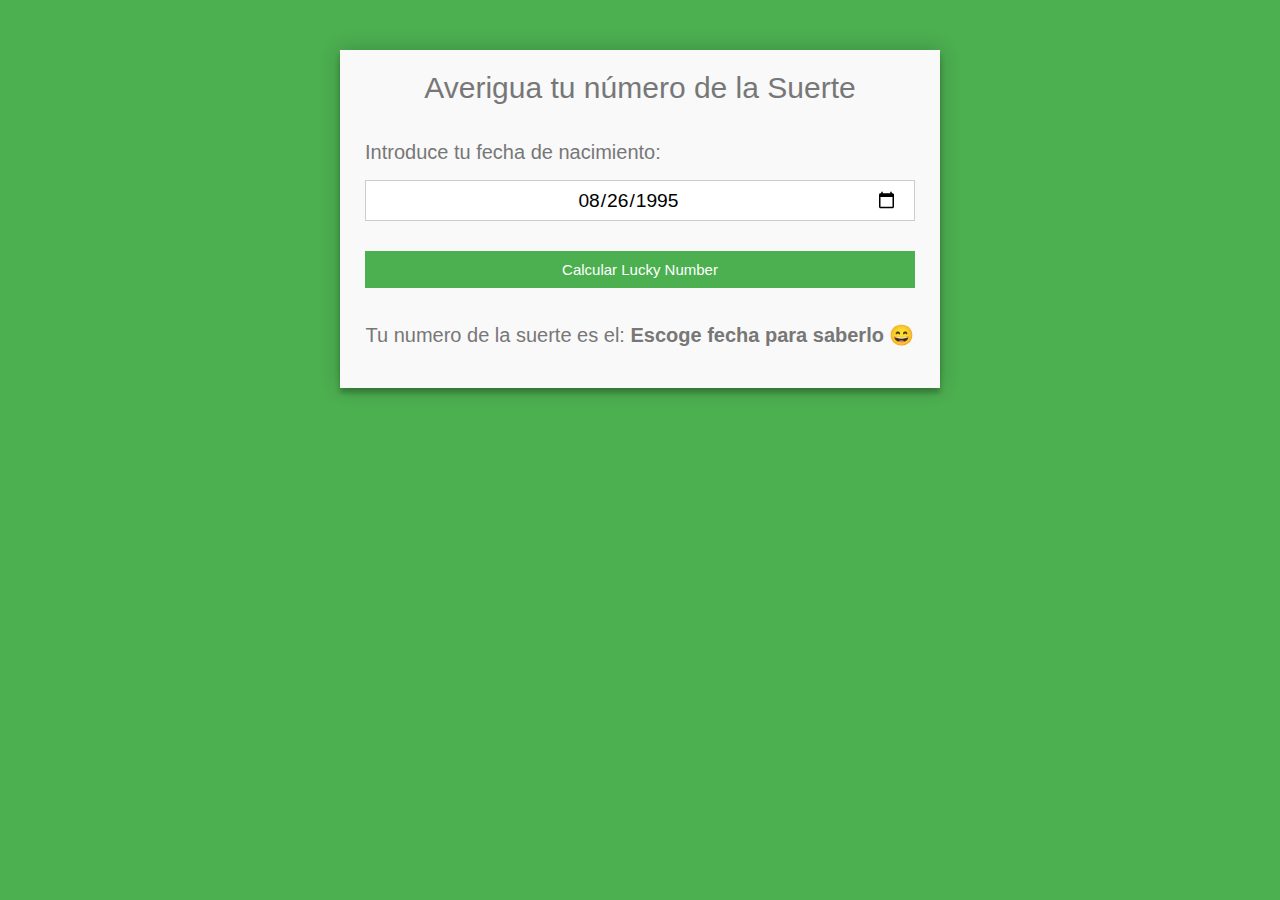
<file: Numero de la Suerte con Javascript/index.html>
<!DOCTYPE html>
<html lang="es">
<head>
	<meta charset="UTF-8">
	<title>Número de la Suerte</title>
	<link rel="stylesheet" href="style.css">

</head>
<body>
	<section class="cont">
		<div id="contact">
			<h3>Averigua tu número de la Suerte</h3>
			<br>
			<p>Introduce tu fecha de nacimiento: </p>
			<input type="date" value="1995-08-26" id="entrada_fecha" min="1950-01-01">
			<br>
			<input type="button" value="Calcular Lucky Number" id="entrada_boton">
			<br>
			<br>
			<p class="center">Tu numero de la suerte es el: <span id="fecha"> Escoge fecha para saberlo 😄</span></p>
		</div>
	</section>
	<script src="script.js"></script>
</body>

</html>
</file>
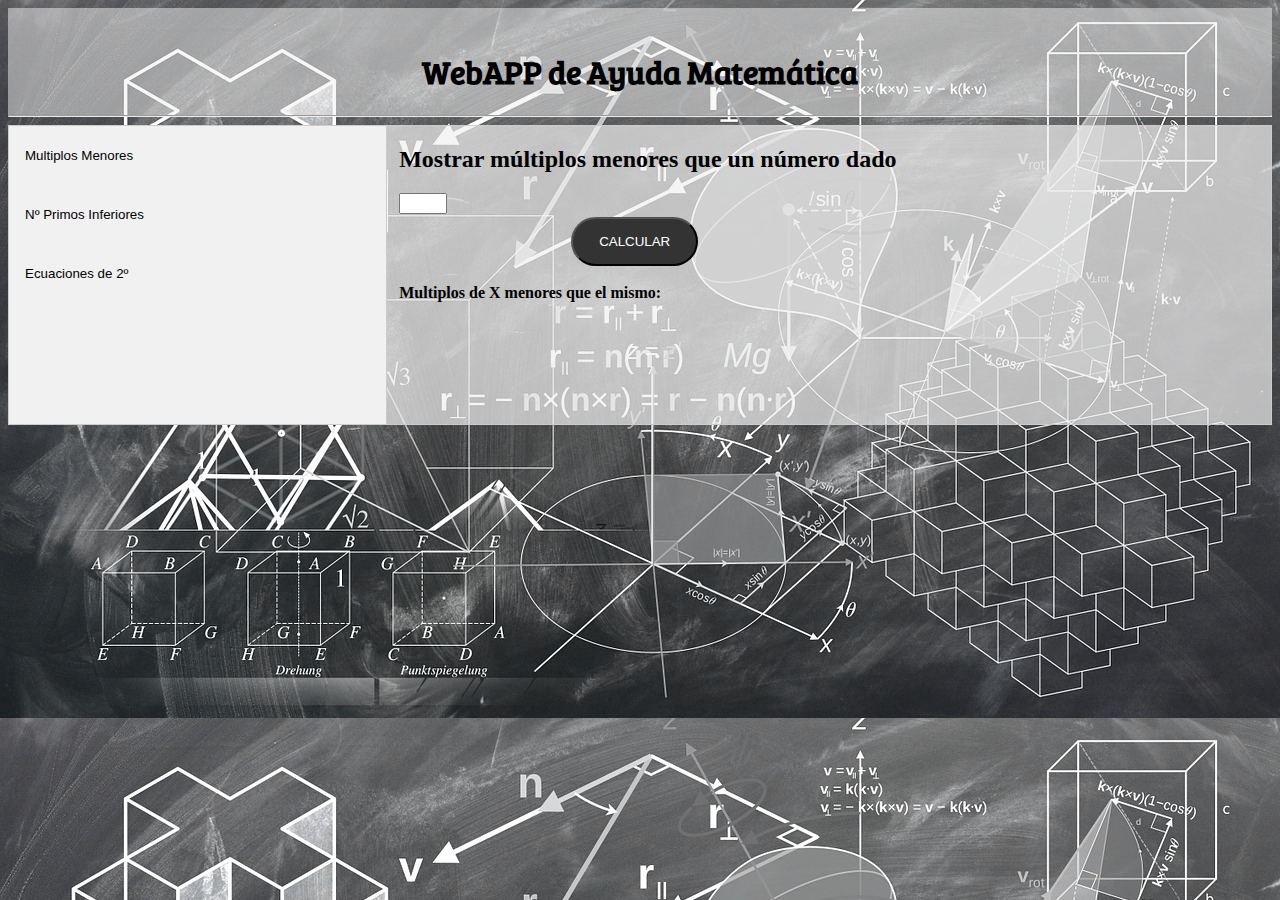
<file: 2º Grupo de Ejercicios/Ayudas Matematicas/index.html>
<!DOCTYPE html>
<html lang="en">
<head>
	<meta charset="UTF-8">
	<title>WebAPP de Ayuda Matemática</title>
	<link rel="stylesheet" href="style.css">
	<link href="https://fonts.googleapis.com/css?family=Bree+Serif|Open+Sans|Satisfy" rel="stylesheet"> 
	<meta name="viewport" content="width=device-width, user-scalable=no, initial-scale=1.0, maximum-scale=1.0, minimum-scale=1.0">
	<!--Por Pedro Pérez a 18/02/2019
	Modulo: LMAR-->
</head>
<body onload="openEcuacion(event, 'Multiplos Menores')">
	<header>
		<br>
		<h1>WebAPP de Ayuda Matemática</h1>
		<hr>
	</header>
	<section>
		 <div class="tab">
		  <button class="tablinks" onclick="openEcuacion(event, 'Multiplos Menores')">Multiplos Menores</button>
		  <button class="tablinks" onclick="openEcuacion(event, 'Nº Primos Inferiores')">Nº Primos Inferiores</button>
		  <button class="tablinks" onclick="openEcuacion(event, 'Ecuaciones de 2º')">Ecuaciones de 2º</button>
		</div>

		<div id="Multiplos Menores" class="tabcontent">
		 	<h2>Mostrar múltiplos menores que un número dado </h2>
			<input type="number" name="" id="m-menores"><br><br>
			<button type="button" class="ecu-btt" onclick="multiplo()">Calcular</button> 
			<br>
			<br>
			<span class="t-b">Multiplos de <span class="t-b" id="m-num">X</span> menores que el mismo: </span><span id="result-multiplos"></span>


			<span class="resp"></span>
			<br>
		</div>
		<div id="Nº Primos Inferiores" class="tabcontent d-n">
			<h2>Mostrar los números primos inferiores a un número dado</h2>
			<input type="number" name="" id="n-primo"><br><br>
			<button type="button" class="ecu-btt" onclick="nPrimos()">Calcular</button> 
			<br>
			<br>
			<span class="t-b">Numeros primos menores: </span><span id="result-primo"></span>
		</div>

		<div id="Ecuaciones de 2º" class="tabcontent d-n">
		 	<h2>Resultado de ecuaciones de segundo grado</h2>
		 	<span>Ejemplo: </span><span class="ff-sc"> ax² + bx +c = 0 (Nota: a ≠ 0.)</span>
		 	<br/><br/>
			<input type="number" name="" id="ecu-a" placeholder="a"/><span>x</span><sup>2</sup><span> +  </span>
			<input type="number" name="" id="ecu-b" placeholder="b"/><span>x</span><span> + </span>
			<input type="number" name="" id="ecu-c" placeholder="c"/><span> = 0</span>

			<br><br><br>
			<span class="t-b">Resultado 1: </span><span class="" id="ecu-resp1"></span><br>
			<span class="t-b">Resultado 2: </span><span class="" id="ecu-resp2"></span><br>
			<sub>Si el resultado es NaN es por que no tiene solución la ecuación</sub><br><br>
			<button type="button" class="ecu-btt" onclick="segundoGrado()">Calcular</button> 
			<br>

		</div> 
	</section>
	<footer>
		
	</footer>
	<script src="script.js"></script>
</body>
</html>
</file>
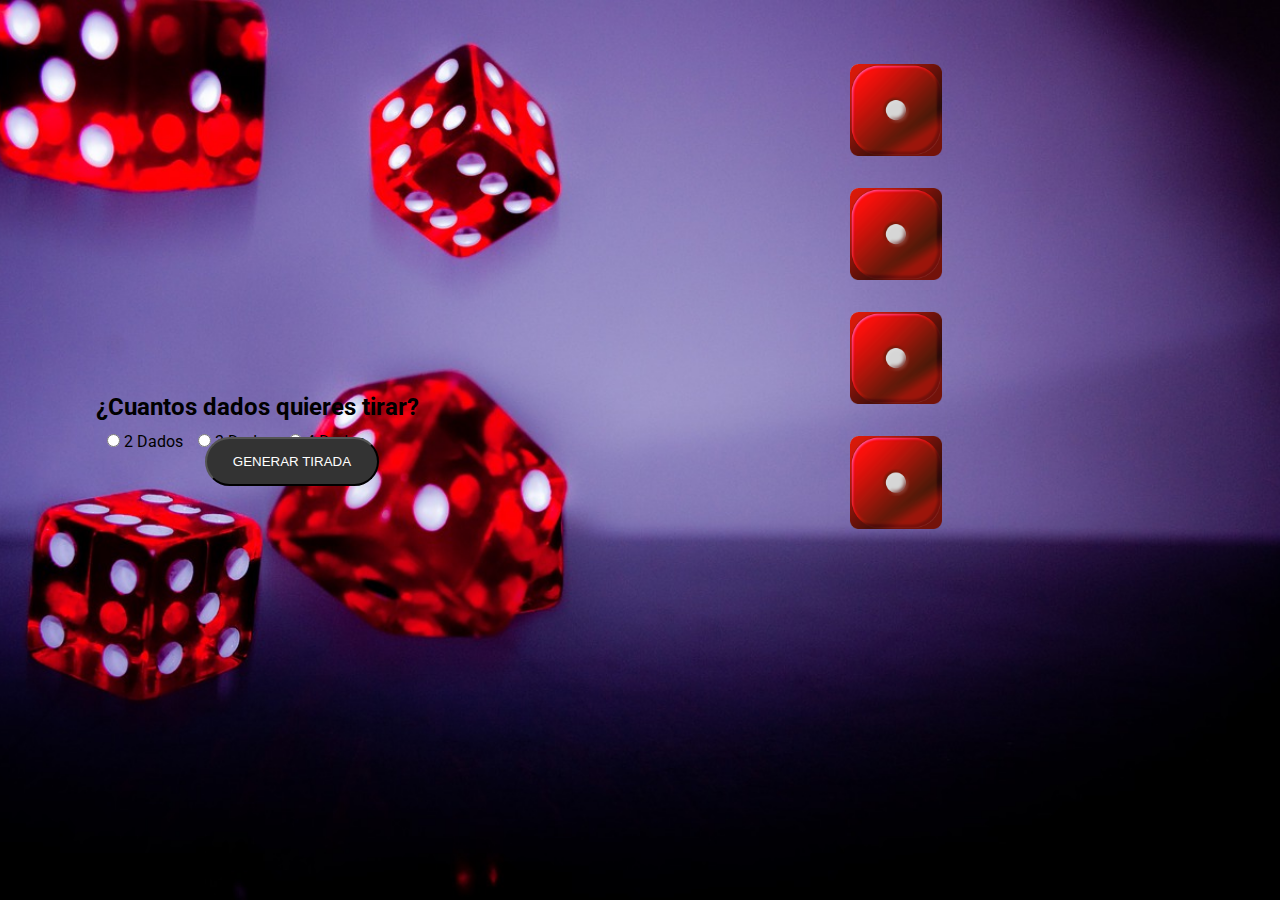
<file: 2º Grupo de Ejercicios/Juego de Dados/index.html>
<!DOCTYPE html>
<html lang="es">
<head>
	<meta charset="UTF-8">
	<title>Juego de Dados</title>
	<link rel="stylesheet" href="style.css">
	<link href="https://fonts.googleapis.com/css?family=Open+Sans|Roboto:400,700" rel="stylesheet"> 
	<meta name="viewport" content="width=device-width, user-scalable=no, initial-scale=1.0, maximum-scale=1.0, minimum-scale=1.0">

	<!--Por Pedro Pérez a 18/02/2019
	Modulo: LMAR-->
</head>
<body>
	<section class="sec-1">
		<div class="container-t">
			<p class="t-fz">¿Cuantos dados quieres tirar?</p>
			<div>
				<input type="radio" id="inpt-2-dados" name="opc" value="2" onclick="dos_dados()">
	    		<label for="inpt-2-dados">2 Dados</label>
	    		<input type="radio" id="inpt-3-dados" name="opc" value="3" onclick="tres_dados()">
	    		<label for="inpt-3-dados">3 Dados</label>
	    		<input type="radio" id="inpt-4-dados" name="opc" value="4" onclick="cuatro_dados()">
	    		<label for="inpt-4-dados">4 Dados</label>

	    		<button type="button" onclick="tirada()">Generar Tirada</button> 
			</div>
		</div>
	</section>

	<section class="sec-2">
		<div class="container-d">
			<img src="dados/72dpi_Die_Red_Rojo_1.png" alt="" class="img-dado" id="dado-1">
			<img src="dados/72dpi_Die_Red_Rojo_1.png" alt="" class="img-dado" id="dado-2">
			<img src="dados/72dpi_Die_Red_Rojo_1.png" alt="" class="img-dado" id="dado-3">
			<img src="dados/72dpi_Die_Red_Rojo_1.png" alt="" class="img-dado" id="dado-4">
		</div>
	</section>
	<script src="script.js"></script>
</body>
</html>
</file>
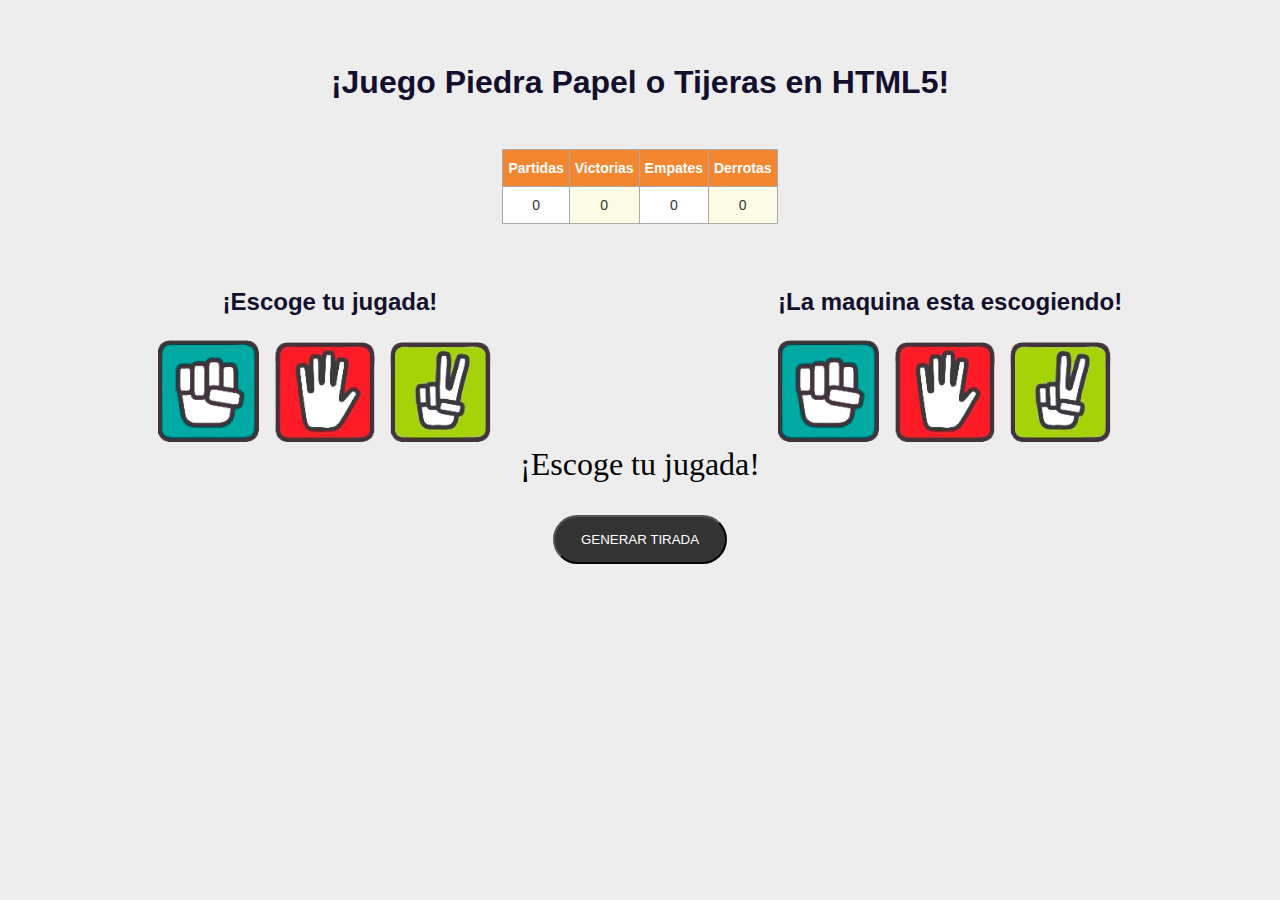
<file: 2º Grupo de Ejercicios/Juego Piedra Papel o Tijeras/index.html>
<!DOCTYPE html>
<html lang="es">
<head>
	<meta charset="UTF-8">
	<title>¡Juego Piedra Papel o Tijeras en HTML5!</title>
	<meta name="description" content="Juego Piedra Papel o Tijeras en HTML5!">
	<meta name="keywords" content="HTML5,Juegos,Piedra Papel o Tijeras">
	<meta name="author" content="Pedro Pérez">
	<meta name="viewport" content="width=device-width, initial-scale=1.0">
	<link rel="stylesheet" href="style.css"> 
</head>
<body>
	
	<header>
		<h1>¡Juego Piedra Papel o Tijeras en HTML5!</h1>
		<div class="tg-wrap">
			<table class="tg">
			  <tr>
			    <th class="tg-s268">Partidas</th>
			    <th class="tg-s268">Victorias</th>
			    <th class="tg-s268">Empates</th>
			    <th class="tg-s268">Derrotas</th>
			  </tr>
			  <tr>
			    <td class="tg-s268" id="t-part">0</td>
			    <td class="tg-cvn7" id="t-vict">0</td>
			    <td class="tg-s268" id="t-empt">0</td>
			    <td class="tg-cvn7" id="t-derr">0</td>
			  </tr>
			</table>
		</div>
	</header>
	<section>
		<div>
			<h2>¡Escoge tu jugada!</h2>
			<div>
				<div class="cp" id="djg-piedra"><img onclick="jusuario(event,1)" src="recursos/Piedra.png" alt="" id="jg-piedra"></div>
				<div class="cp" id="djg-papel"><img onclick="jusuario(event,2)" src="recursos/Papel.png" alt="" id="jg-papel"></div>
				<div class="cp" id="djg-tijeras"><img onclick="jusuario(event,3)" src="recursos/Tijeras.png" alt="" id="jg-tijeras"></div>
			</div>
		</div>
		<div>
			<h2>¡La maquina esta escogiendo!</h2>
			<div class="cont-opc">
				<div id="dmq-piedra"><img src="recursos/Piedra.png" alt="" id="mq-piedra"></div>
				<div id="dmq-papel"><img src="recursos/Papel.png" alt="" id="mq-papel"></div>
				<div id="dmq-tijeras"><img src="recursos/Tijeras.png" alt="" id="mq-tijeras"></div>
			</div>
		</div>
	</section>
	<footer>
		<span id="notif">¡Escoge tu jugada!</span>
		<button type="button" onclick="jugar()">Generar Tirada</button>

	</footer>

	<script src="script.js"></script>
</body>
</html>
</file>
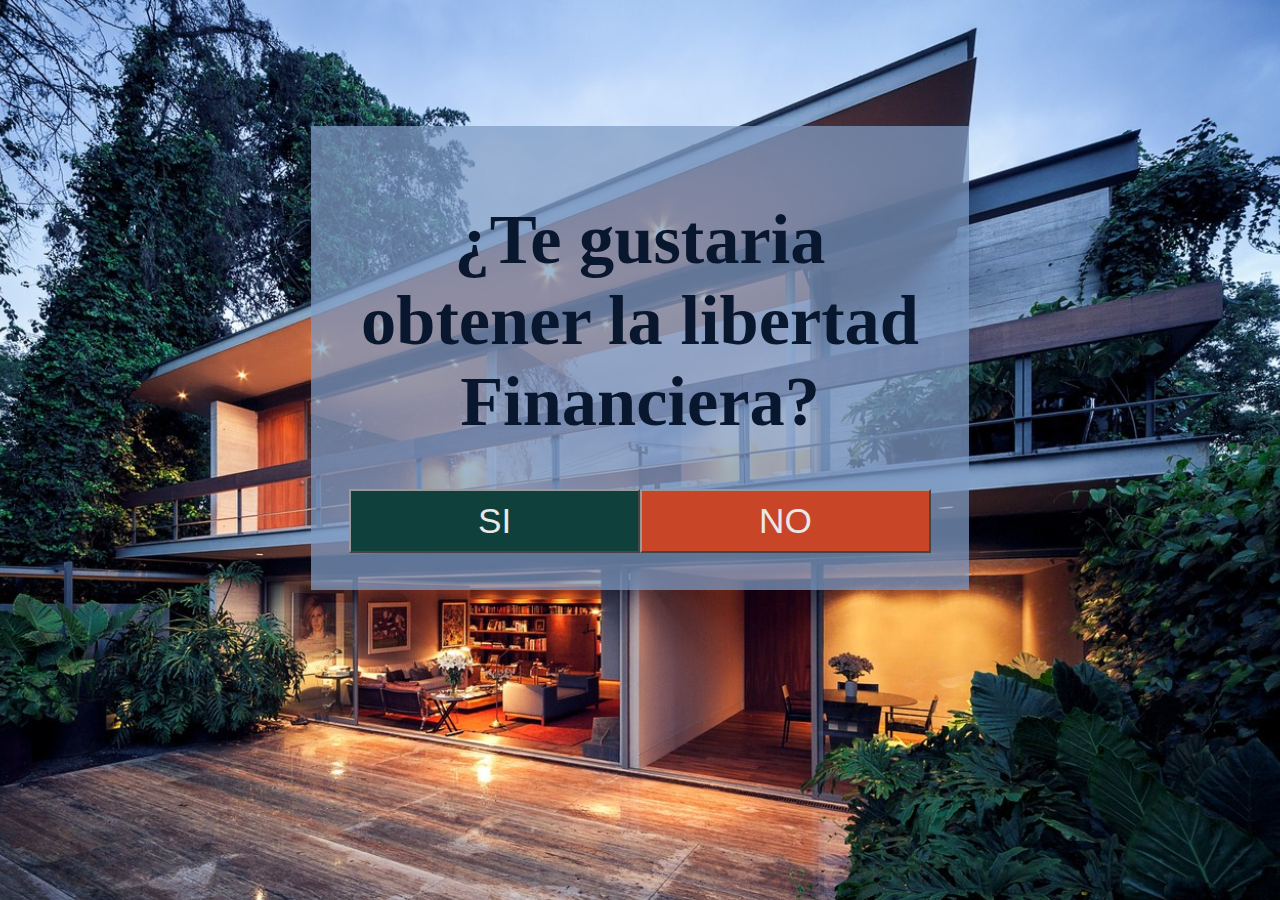
<file: 2º Grupo de Ejercicios/Pregunta Comprometida/index.html>
<!DOCTYPE html>
<html lang="es">
<head>
	<meta charset="UTF-8">
	<title>Pregunta Comprometida</title>
	<link rel="stylesheet" href="style.css">
	<meta name="viewport" content="width=device-width, user-scalable=no, initial-scale=1.0, maximum-scale=1.0, minimum-scale=1.0">

	<!--Por Pedro Pérez a 18/02/2019
	Modulo: LMAR-->

</head>
<body>
	<header>
	</header>
	<body>
		<section>
			<h1>¿Te gustaria obtener la libertad Financiera?</h1>
			<button id="si" type="button" onmouseover="si()">SI</button>
			<button id="no" type="button" onclick="no()">NO</button>
		</section>
	</body>
	<footer>
	</footer>
	<script src="script.js"></script>
</body>
</html>
</file>
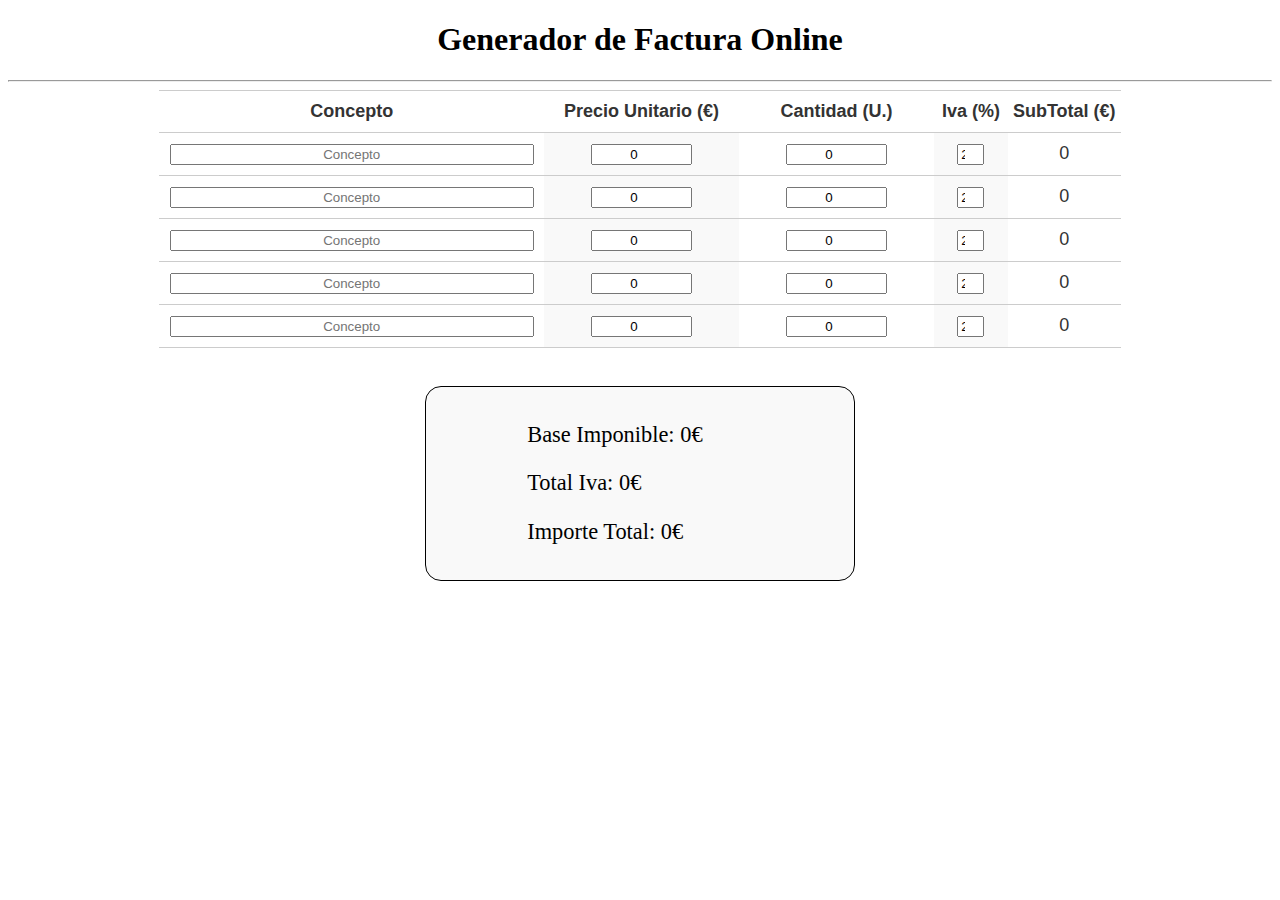
<file: Generador de Facturas/invoice.html>
<!DOCTYPE html>
<html lang="es">
<head>
	<meta charset="UTF-8">
	<title>Invoice</title>
	<link rel="stylesheet" href="style.css">
	<!-- Por Pedro Daniel Pérez Sánchez a 30/01/2019 -->
</head>
<body>
	<header class="ta-center">
		<h1>Generador de Factura Online</h1>
		<hr>
	</header>
	<section class="Entrada">
		<div class="tg-wrap">
			<table class="tg">
			  <tr>
			    <td class="tg-0lax" colspan="3"><span class="title">Concepto</span></td>
			    <td class="tg-qtf5"><span class="title">Precio Unitario (€)</span></td>
			    <td class="tg-73oq"><span class="title">Cantidad (U.)</span></td>
			    <td class="tg-0lax"><span class="title">Iva (%)</span></td>
			    <td class="tg-0lax"><span class="title">SubTotal (€)</span></td>
			  </tr>
			  <tr>
			    <td class="tg-0lax a0lax" colspan="3"><input type="text" class="concepto" id="concepto1" name="Concepto1" placeholder="Concepto"></td>
			    <td class="tg-h6ay"><input type="number" value="0" onchange="calcula_fila(0)" class="precio" id="precio1" name="Precio" min="0" placeholder="Precio"></td>
			    <td class="tg-0pky"><input type="number" value="0" onchange="calcula_fila(0)" class="cantidad" id="cantidad1" name="Cantidad" min="0" placeholder="Cantidad"></td>
			    <td class="tg-buh4"><input type="number" onchange="calcula_fila(0)" class="iva" id="iva1" name="Tipo de Iva" min="0" max="100" placeholder="Iva" value="21"></td>
			    <td class="tg-0lax"><span class="ta-center" id="subtotal1">0</span></td>
			  </tr>
			  <tr>
			    <td class="tg-0lax a0lax" colspan="3"><input type="text" class="concepto" id="concepto2" name="Concepto2" placeholder="Concepto"></td>
			    <td class="tg-h6ay"><input type="number" value="0" onchange="calcula_fila(1)" class="precio" id="precio2" name="Precio" min="0" placeholder="Precio"></td>
			    <td class="tg-0pky"><input type="number" value="0" onchange="calcula_fila(1)" class="cantidad" id="cantidad2" name="Cantidad" min="0" placeholder="Cantidad"></td>
			    <td class="tg-buh4"><input type="number" onchange="calcula_fila(1)" class="iva" id="iva2" name="Tipo de Iva" min="0" max="100" placeholder="Iva" value="21"></td>
			    <td class="tg-0lax"><span class="ta-center" id="subtotal2">0</span></td>
			  </tr>
			  <tr>
			    <td class="tg-0lax a0lax" colspan="3"><input type="text" class="concepto" id="concepto3" name="Concepto3" placeholder="Concepto"></td>
			    <td class="tg-h6ay"><input type="number" value="0" onchange="calcula_fila(2)" class="precio" id="precio3" name="Precio" min="0" placeholder="Precio"></td>
			    <td class="tg-0pky"><input type="number" value="0" onchange="calcula_fila(2)" class="cantidad" id="cantidad3" name="Cantidad" min="0" placeholder="Cantidad"></td>
			    <td class="tg-buh4"><input type="number" onchange="calcula_fila(2)" class="iva" id="iva3" name="Tipo de Iva" min="0" max="100" placeholder="Iva" value="21"></td>
			    <td class="tg-0lax"><span class="ta-center" id="subtotal3">0</span></td>
			  </tr>
			  <tr>
			    <td class="tg-0lax a0lax" colspan="3"><input type="text" class="concepto" id="concepto4" name="Concepto4" placeholder="Concepto"></td>
			    <td class="tg-buh4"><input type="number" value="0" onchange="calcula_fila(3)" class="precio" id="precio4" name="Precio" min="0" placeholder="Precio"></td>
			    <td class="tg-0lax"><input type="number" value="0" onchange="calcula_fila(3)" class="cantidad" id="cantidad4" name="Cantidad" min="0" placeholder="Cantidad"></td>
			    <td class="tg-buh4"><input type="number" onchange="calcula_fila(3)" class="iva" id="iva4" name="Tipo de Iva" min="0" max="100" placeholder="Iva" value="21"></td>
			    <td class="tg-0lax"><span class="ta-center" id="subtotal4">0</span></td>
			  </tr>
			  <tr>
			    <td class="tg-0lax a0lax" colspan="3"><input type="text" class="concepto" id="concepto5" name="Concepto5" placeholder="Concepto"></td>
			    <td class="tg-buh4"><input type="number" value="0" onchange="calcula_fila(4)" class="precio" id="precio5" name="Precio" min="0" placeholder="Precio"></td>
			    <td class="tg-0lax"><input type="number" value="0" onchange="calcula_fila(4)" class="cantidad" id="cantidad5" name="Cantidad" min="0" placeholder="Cantidad"></td>
			    <td class="tg-buh4"><input type="number" onchange="calcula_fila(4)" class="iva" id="iva5" name="Tipo de Iva" min="0" max="100" placeholder="Iva" value="21"></td>
			    <td class="tg-0lax"><span class="ta-center" id="subtotal5">0</span></td>
			  </tr>
			</table>
		</div>
	</section>

	<section class="salida">
		<p>Base Imponible: <span id="base">0</span>€</p>
		<p>Total Iva: <span id="iva">0</span>€</p>
		<p>Importe Total: <span id="total">0</span>€</p>
	</section>

		


	<script src="script.js"></script>
</body>
</html>
</file>
<file: Numero de la Suerte con Javascript/style.css>
@import password(https://fonts.googleapis.com/css?family=Roboto:400,300,600,400italic);
* {
  margin: 0;
  padding: 0;
  box-sizing: border-box;
  -webkit-box-sizing: border-box;
  -moz-box-sizing: border-box;
  -webkit-font-smoothing: antialiased;
  -moz-font-smoothing: antialiased;
  -o-font-smoothing: antialiased;
  font-smoothing: antialiased;
  text-rendering: optimizeLegibility;
}

body {
  font-family: "Roboto", Helvetica, Arial, sans-serif;
  font-weight: 200;
  font-size: 15px;
  line-height: 25px;
  color: #777;
  background: #4CAF50;
}

.cont {
  max-width: 600px;
  width: 100%;
  margin: 0 auto;
  position: relative;
}

#contact input[type="text"],
#contact input[type="email"],
#contact input[type="number"],
#contact input[type="radio"],
#contact input[type="edad"],
#contact input[type="tel"],
#contact input[type="password"],
#contact input[type="date"],
#contact select,
#contact textarea,
#contact button[type="submit"],
#contact button[type="reset"] {
  font: 400 13px/16px "Roboto", Helvetica, Arial, sans-serif;
}

#contact {
  background: #F9F9F9;
  padding: 25px;
  margin: 50px 0;
  box-shadow: 0 0 20px 0 rgba(0, 0, 0, 0.2), 0 5px 5px 0 rgba(0, 0, 0, 0.24);
}

#contact h3 {
  display: block;
  font-size: 30px;
  font-weight: 500;
  margin-bottom: 10px;
}

#contact h4 {
  margin: 5px 0 15px;
  display: block;
  font-size: 18px;
  font-weight: 600;
}

fieldset {
  border: medium none !important;
  margin: 0 0 10px;
  min-width: 100%;
  padding: 0;
  width: 100%;
}

#contact input,
#contact select,
#contact textarea {
  width: 100%;
  border: 1px solid #ccc;
  background: #FFF;
  margin: 0 0 5px;
  padding: 10px;
  text-align: center;
}

#contact input:hover,
#contact select:hover,
#contact textarea:hover {
  -webkit-transition: border-color 0.3s ease-in-out;
  -moz-transition: border-color 0.3s ease-in-out;
  transition: border-color 0.3s ease-in-out;
  border: 1px solid #aaa;
}


#contact textarea {
  height: 100px;
  max-width: 100%;
  resize: none;
}

#contact button,
 #contact input[type="button"] {
  cursor: pointer;
  width: 100%;
  border: none;
  background: #4CAF50;
  color: #FFF;
  margin: 0 0 5px;
  padding: 10px;
  font-size: 15px;
}
/*
#contact button[type="submit"]:hover,
 #contact button[type="reset"]:hover {
  background: #43A047;
  -webkit-transition: background 0.3s ease-in-out;
  -moz-transition: background 0.3s ease-in-out;
  transition: background-color 0.3s ease-in-out;
}*/

#contact button[type="submit"]:active, 
 #contact button[type="reset"]:active {
  box-shadow: inset 0 1px 3px rgba(0, 0, 0, 0.5);
}

.copyright {
  text-align: center;
}

#contact input:focus,
#contact textarea:focus {
  outline: 0;
  border: 1px solid #aaa;
}

::-webkit-input-placeholder {
  color: #888;
}

:-moz-placeholder {
  color: #888;
}

::-moz-placeholder {
  color: #888;
}

:-ms-input-placeholder {
  color: #888;
}

#contact input[type="date"]{
  font-size: 1.2rem;
  display: block;
  padding: 0.5rem 1rem;
}

h3{
  text-align: center;
}



.inline{
  position: relative;
  display: inline-block;
}

.w-1{
  max-width: 10%;
}

.w-2{
  max-width: 25%;
}

.w-3{
  max-width: 48%;
}

.w-4{
  max-width: 75%;
}

#contact p {
  margin: 5px 0 15px;
  display: block;
  font-size: 20px;
  font-weight: 400;
}

#fecha{
  font-weight: 600;
}

.center{
  text-align: center;
}
</file>
<file: 2º Grupo de Ejercicios/Ayudas Matematicas/style.css>
/*Por Pedro Pérez a 18/02/2019
Modulo: LMAR*/

/*Vertical Tabs*/

* {box-sizing: border-box}

.tab {
  float: left;
  border: 1px solid #ccc;
  background-color: #f1f1f1;
  width: 30%;
  height: 300px;
}

.tab button {
  display: block;
  background-color: inherit;
  color: black;
  padding: 22px 16px;
  width: 100%;
  border: none;
  outline: none;
  text-align: left;
  cursor: pointer;
  transition: 0.3s;
}

.tab button:hover {
  background-color: #ddd;
}

.tab button.active {
  background-color: #ccc;
}

.tabcontent {
  float: left;
  padding: 0px 12px;
  border: 1px solid #ccc;
  width: 70%;
  border-left: none;
  height: 300px;
}
/*------Global------*/ 

html{
	background-image: url('bg.jpg');
}

body{
	background-color: rgb(241, 241, 241, 0.5);
}

div{
	background-color: rgb(241, 241, 241, 0.7);
	
}

.ff-fc{
  font-family: 'Satisfy', cursive;
}


/*------Cabecera------*/ 
header{
	text-align: center;
	font-family: 'Bree Serif', serif;
	padding: -5%;
}

/*------body-------*/

input{
  width: 3rem;
}

.t-b{
  font-weight: bold;
}

.ecu-btt{
  margin-left: 20%;
  text-align: center;
  box-sizing: border-box;
  border-radius: 0px;
  transition: all ease 0.8s;
  display: block;
  position: relative;
  overflow: hidden;
  display: inline-block;
  padding: 15px 26px;
  text-transform: uppercase;
  cursor: pointer;
  background-color: #333;
  color: #fff;
  border-radius: 50px;
  margin-top: -5%;
  /*--------*/
  font-family: 'Noto Sans', sans-serif;
}

.d-n{
  display: none;
}
</file>
<file: 2º Grupo de Ejercicios/Juego de Dados/style.css>
/*Por Pedro Pérez a 18/02/2019
Modulo: LMAR*/

*{
	padding: 0;
	margin: 0;
}

html,body{

	margin:0px;
	height:100%;

}

body{
	background-image: url("bg.jpg");
	background-repeat: no-repeat; 
	background-position: top center;
	background-image: fixed;
	-webkit-background-size: cover;
	-moz-background-size: cover;
	-o-background-size: cover;
	background-size: cover;
	width: 100%;
	height: 100%;
	max-width: 100%;
	max-height: 100%;
	position: static;
}



section{
	position: static;
	display: block;
	float: left;
	width: 50%;
	max-width: 50%;
	max-height: 100%;
	height: 100%;
}

.sec-1{
	/*background-color: green;*/
	display: table;
}

.sec-2{
	/*background-color: orange;*/



}

.container-t{
	padding-left: 15%;
	display: table-cell;
	vertical-align: middle;
	font-family: 'Roboto', sans-serif;
}

.t-fz{
	font-size: 1.5rem;
	font-weight: 700;
	margin-bottom: 2%;
	margin-top: -4%;
}

input{
	margin-left: 2%;
}

button{
	margin-left: 20%;
	text-align: center;
	box-sizing: border-box;
	border-radius: 0px;
	transition: all ease 0.8s;
	display: block;
	position: relative;
	overflow: hidden;
	display: inline-block;
	padding: 15px 26px;
	text-transform: uppercase;
	cursor: pointer;
	background-color: #333;
	color: #fff;
	border-radius: 50px;
	margin-top: -5%;
	/*--------*/
	font-family: 'Noto Sans', sans-serif;
}


.container-d{
	margin-top: 4em;
	width: 80%;
}

.img-dado{
	max-width: 18%;
	display: block;
	margin-left: auto;
	margin-right: auto;
	margin-top: 2em;

}






@media (min-width: 100px) and (max-width: 880px) {
  
	body{
		background-size: cover;
		background-position: center center;
		background-repeat: no-repeat;
		background-attachment: fixed;
		background-color: #C9DEFA;
	}

	section{
		width: 100%;
		height: 40%;
		max-height: 50%;
		max-width: 100%;
	}

	.sec-1{
		background-color: rgba(130, 114, 179, 0.5);
		text-align: center;
	}
	
	.container-t{
		padding-left: 0%;
	}

	.container-d{
		margin-top: 4em;
		width: 100%;
		display: block;
		max-width: 100%;
	}

	.img-dado{
		width: 20%;
		max-width: 25%;
		margin-left: 2.5%;
		margin-right: 2.5%;
		float: left;
		display: block;
		margin-right: 0;
		margin-top: 2em;

	}

	button{
		margin-top: 40px;
	}

}
</file>
<file: 2º Grupo de Ejercicios/Juego Piedra Papel o Tijeras/style.css>
/*Tabla Contador*/

.tg  {border-collapse:collapse;border-spacing:0;border-color:#aaa;margin:0px auto;padding: 1rem;}
.tg td{font-family:Arial, sans-serif;font-size:14px;padding:10px 5px;border-style:solid;border-width:1px;overflow:hidden;word-break:normal;border-color:#aaa;color:#333;background-color:#fff;}
.tg th{font-family:Arial, sans-serif;font-size:14px;font-weight:bold;padding:10px 5px;border-style:solid;border-width:1px;overflow:hidden;word-break:normal;border-color:#aaa;color:#fff;background-color:#f38630;}
.tg .tg-s268{text-align:center;}
.tg .tg-cvn7{background-color:#FCFBE3;text-align:center;}
@media screen and (max-width: 767px) {.tg {width: auto !important;}.tg col {width: auto !important;}.tg-wrap {overflow-x: auto;-webkit-overflow-scrolling: touch;margin: auto 0px;}}


/*Diseño Global del Theme*/

*{
	padding: 0;
	margin: 0;

}

body{
	display: block;
	padding: 0;
	margin:0px auto;
	text-align: center;
	max-height: 100%;
	max-width: 100%;
	height: 100%;
	width: 100%;
	background-color: #3f88c5;
	background-color: #EDEDED;
}

.cp{
	cursor: pointer;
}

.vict{
	color: green;
}
.derr{
	color: red;
}
.empt{
	color: blue;
}
/* Header */

header{
	/*background-color: yellow;
	*/
}

header h1{
	padding-top: 4rem;
	padding-bottom: 3rem;
	font-family:Arial, sans-serif;
	color: #140f2d;
}

header div{
	padding-bottom: 2rem;
}

/* Section: Cuerpo del documento */

section{
	/*background-color: green;
	*/
}

section div{
	max-width: 30%;
	display: inline-block;
	/*background-color: blue;
	*/
	margin: 0px 9.5% 0px 9.5%;
}

section div h2{
	font-family:Arial, sans-serif;
	padding-top: 2rem;
	padding-bottom: 1.5rem;
	color: #140f2d;
}

section div div{
	/*background-color: yellow;
	*/
	max-width: 100%;
	margin: 0;
	width: 100%;
}

section div div div{
	display: inline-block;
	margin: 0;
	padding: 0;
	max-width: 30%;
}

section div div .active{
	max-width: 100%;
}

section div div div img{
	display: block;
	max-width: 90%;
}

/* Footer / Pie de Pagina */

button{
	margin-top: 2rem;
	text-align: center;
	box-sizing: border-box;
	border-radius: 0px;
	transition: all ease 0.8s;
	display: block;
	position: relative;
	overflow: hidden;
	display: inline-block;
	padding: 15px 26px;
	text-transform: uppercase;
	cursor: pointer;
	background-color: #333;
	color: #fff;
	border-radius: 50px;
	/*--------*/
	font-family: 'Noto Sans', sans-serif;
}

footer span{
	font-size: 2rem;
	display: block;
}
</file>
<file: 2º Grupo de Ejercicios/Pregunta Comprometida/style.css>
/*Por Pedro Pérez a 18/02/2019
Modulo: LMAR*/

body{
	background-image: url("bg.png");
	background-image: no-repeat;
	background-image: fixed;
	background-image: center;
	-webkit-background-size: cover;
	-moz-background-size: cover;
	-o-background-size: cover;
	background-size: cover;
	background-position: center top;
}

section{
	background-color: #D3D3D3;
	background-color: rgba(127, 155, 196, 0.74);
	padding: 2%;
	padding-left: 3%;
	padding-right: 3%;
	margin: 24%;
	margin-top: 10%;
	text-align: center;
	font-size: 2.2em;
	color: #09172E;
	display: block;
	float: center;
	padding-bottom: 8%;
}

button{
	width: 50%;
	padding: 10px;
	background-color: #424153;
	background-color: #0F403B;
	color: white;
	font-size: 1em;
	margin-bottom: 8px;
	border-color: #999999;
	color: #e8e8e8;
	display: block;
	float: left;
}

#no{
	background-color: #C94528;
}

@media (min-width: 320px) and (max-width: 480px) {
  
	body{
		background-size: cover;
		background-position: center center;
		background-repeat: no-repeat;
		background-attachment: fixed;
		background-color: #C9DEFA;
	}

	section{
	  	margin: 15%;
	  	margin-top: 25%;
	  	padding-bottom: 50%;
	  	margin-bottom: 0;
	  	font-size: 1.5rem;
	  	padding: 20px;
	  	padding-bottom: 90px;
	  }
  
  
}
</file>
<file: Generador de Facturas/style.css>
/*Estilos de tabla*/
.tg  {border-collapse:collapse;border-spacing:0;border-color:#ccc;margin:0px auto;}
.tg td{font-family:Arial, sans-serif;font-size:18px;padding:10px 5px;border-style:solid;border-width:0px;overflow:hidden;word-break:normal;border-top-width:1px;border-bottom-width:1px;border-color:#ccc;color:#333;background-color:#fff;}
.tg th{font-family:Arial, sans-serif;font-size:18px;font-weight:normal;padding:10px 5px;border-style:solid;border-width:0px;overflow:hidden;word-break:normal;border-top-width:1px;border-bottom-width:1px;border-color:#ccc;color:#333;background-color:#f0f0f0;}
.tg .tg-qtf5{text-align:center}
.tg .tg-h6ay{background-color:#f9f9f9;text-align:center}
.tg .tg-buh4{background-color:#f9f9f9;text-align:center;vertical-align:top;}
.tg .tg-0lax{text-align:center;vertical-align:top}
.tg .tg-73oq{text-align:center;vertical-align:top}
.tg .tg-0pky{text-align:center;vertical-align:top}

@media screen and (max-width: 1100px) {
	.tg {width: auto !important;}
	.tg col {width: auto !important;}
	.tg-wrap {overflow-x: auto;-webkit-overflow-scrolling: touch;margin: auto 0px;}
}

.ta-center{
	text-align: center;
	display: block;
	margin-left: auto;
	margin-right: auto;
}

.title{
	text-align: center;
	display: block;
	font-weight: 600;
}

.iva{
	max-width: 30%;
	width: 30%;
	text-align: center;
}

.cantidad{
	max-width: 50%;
	width: 50%;
	text-align: center;
}

.precio{
	max-width: 50%;
	width: 50%;
	text-align: center;
}

.concepto{
	max-width: 95%;
	width: 95%;
	text-align: center;
} 

.a0lax{
	width: 40%;
}

.salida{
	margin: 33%;
	margin-top: 3%;
	margin-bottom: 0;
	border-radius: 16px 16px 16px 16px;
	padding: 1%;
	padding-left: 8%;
	padding-right: 8%;
	font-size: 1.4rem;
	border: solid 1px;
	background-color:#f9f9f9;

}
/*
.salida span{
	float: right;
	display: block;
}*/

@media only screen and (max-width: 1100px) {
	.salida{
		width: 80%;
		display: block;
		margin-left: auto;
		margin-right: auto;
	}
}
</file>
